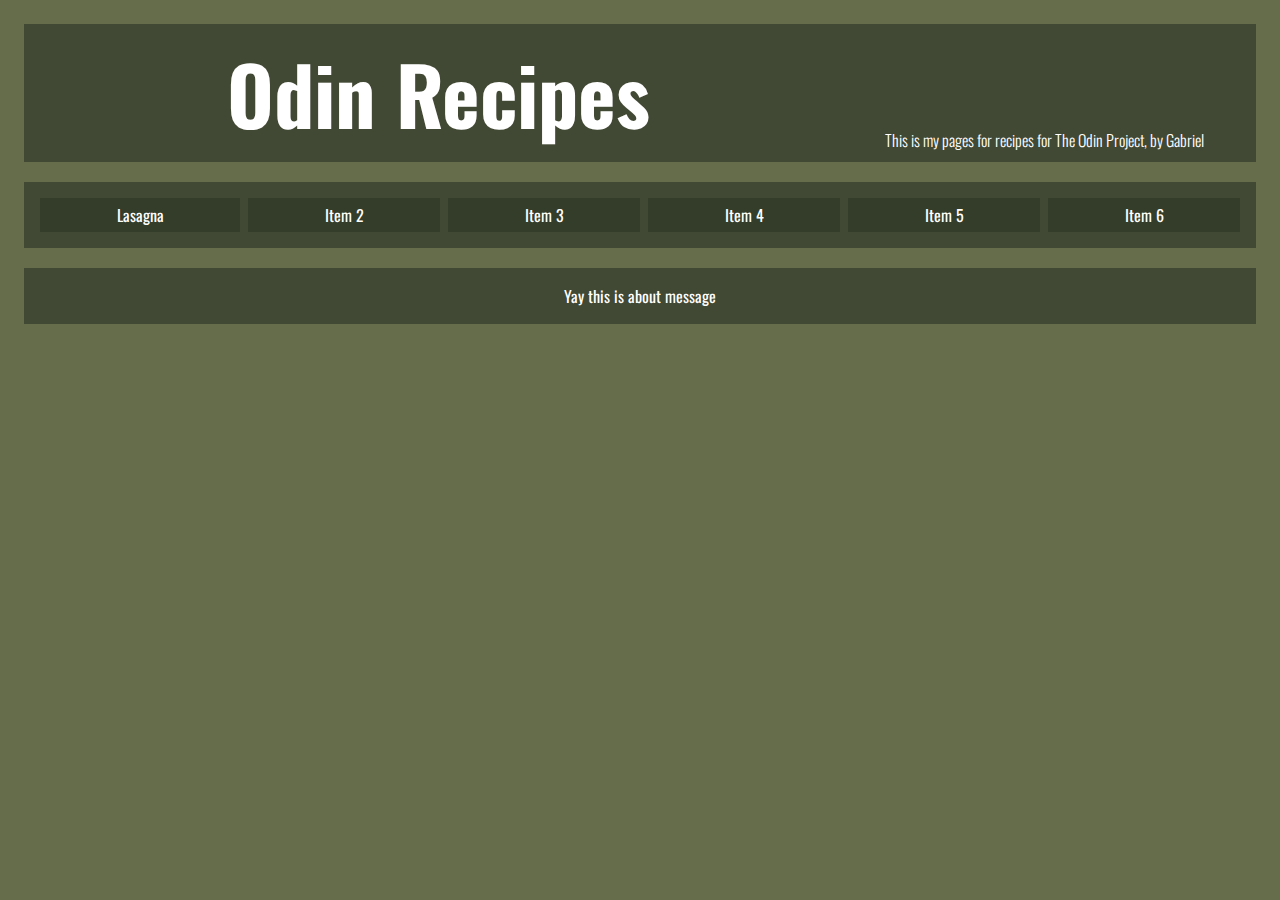
<file: index.html>
<!DOCTYPE html>
<html lang="en">
<head>
    <meta charset="UTF-8">
    <meta http-equiv="X-UA-Compatible" content="IE=edge">
    <meta name="viewport" content="width=device-width, initial-scale=1.0">
    <title>Odin Recipes</title>
    <link rel="stylesheet" href="styles.css">
    <link rel="preconnect" href="https://fonts.googleapis.com">
    <link rel="preconnect" href="https://fonts.gstatic.com" crossorigin>
    <link href="https://fonts.googleapis.com/css2?family=Dongle:wght@300&family=Oswald:wght@300;400;700&display=swap" rel="stylesheet"> 
</head>
<body>
    <div class="container">
        <div class="container-title">
            <h1>Odin Recipes</h1>
            <div>This is my pages for recipes for The Odin Project, by Gabriel</div>
        </div>
        <div class="flex-container">
            <a class="flex-one" href="./recipes/lasagna.html">Lasagna</a>
            <a class="flex-two" href="./recipes/lasagna.html">Item 2</a>
            <a class="flex-two" href="./recipes/lasagna.html">Item 3</a>
            <a class="flex-two" href="./recipes/lasagna.html">Item 4</a>
            <a class="flex-two" href="./recipes/lasagna.html">Item 5</a>
            <a class="flex-two" href="./recipes/lasagna.html">Item 6</a>
        </div>
        <div class="flex-container">
            <div>Yay this is about message</div>
        </div>
    </div>
</body> 
</html>
</file>
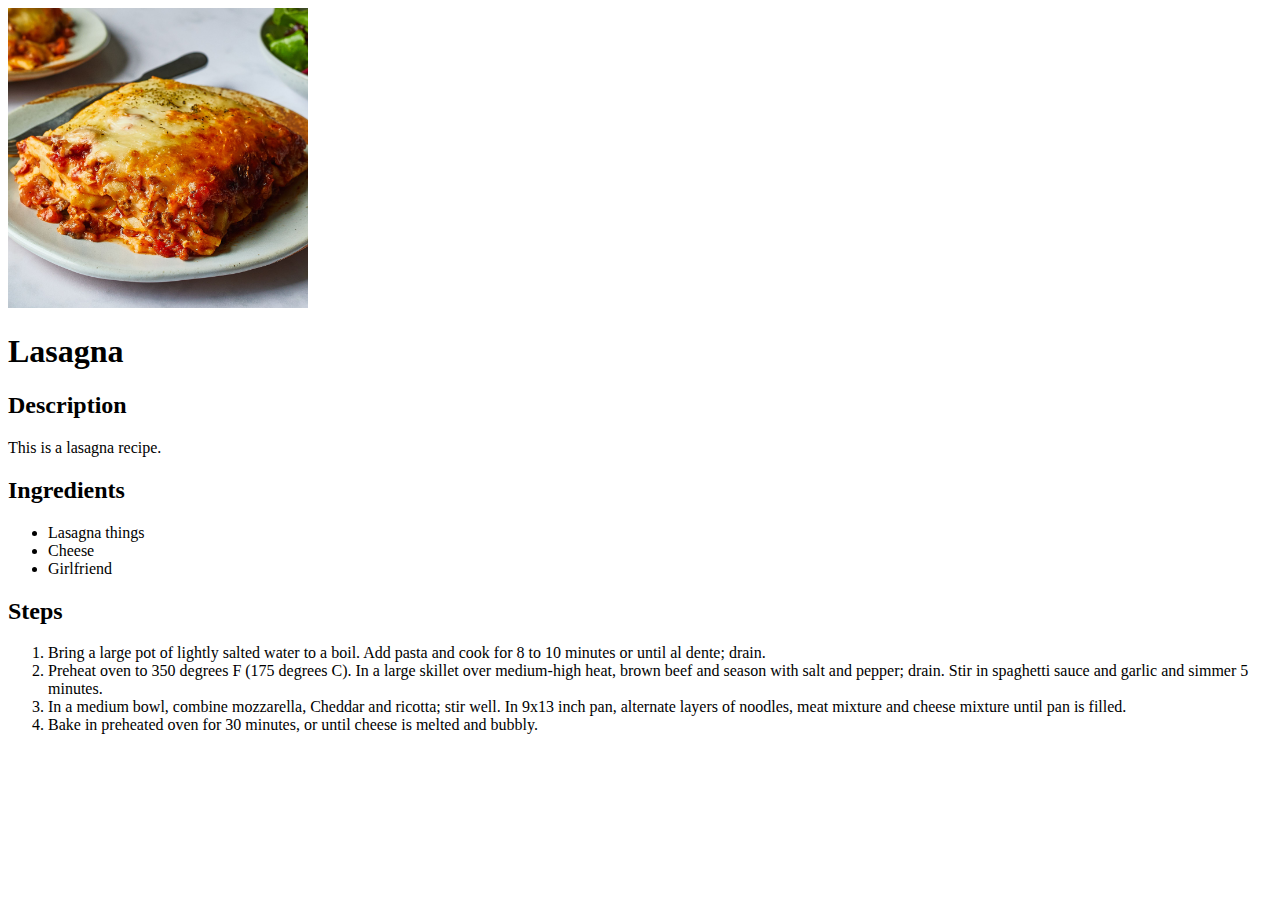
<file: recipes/lasagna.html>
<!DOCTYPE html>
<html lang="en">
<head>
    <meta charset="UTF-8">
    <meta http-equiv="X-UA-Compatible" content="IE=edge">
    <meta name="viewport" content="width=device-width, initial-scale=1.0">
    <title>Lasagna</title>
</head>
<body>
    <img src="../img/lasagna.jpg" height=300 width=300>
    <h1>Lasagna</h1>
    <h2>Description</h2>
    <p>This is a lasagna recipe.</p>
    <h2>Ingredients</h2>
    <ul>
        <li>Lasagna things</li>
        <li>Cheese</li>
        <li>Girlfriend</li>
    </ul>
    <h2>Steps</h2>
    <ol>
        <li>Bring a large pot of lightly salted water to a boil. Add pasta and cook for 8 to 10 minutes or until al dente; drain.</li>
        <li>Preheat oven to 350 degrees F (175 degrees C). In a large skillet over medium-high heat, brown beef and season with salt and pepper; drain. Stir in spaghetti sauce and garlic and simmer 5 minutes.</li>
        <li>In a medium bowl, combine mozzarella, Cheddar and ricotta; stir well. In 9x13 inch pan, alternate layers of noodles, meat mixture and cheese mixture until pan is filled.</li>
        <li>Bake in preheated oven for 30 minutes, or until cheese is melted and bubbly.</li>
    </ol>
</body>
</html>
</file>
<file: styles.css>
/* styles.css */

:root {
    --clr-text-100: #333d29;
    --clr-text-200: #656d4a;
    --clr-text-300: #414833;
    --clr-text-400: #a4ac86;
    --clr-text-500: white;
    --clr-text-600: white;
    background-color: #656d4a;
    font-family: 'Oswald', sans-serif;
    color: white;
}


/* containers */

.container {
    display: flex;
    flex-direction: column;
    padding: 16px;
}

.container-title {
    display:flex;
    padding: 10px;
    text-align: center;
    align-items: center;
    margin-bottom: 20px;
    font-weight: 700;
    font-size: 40px;
    color: white;
    background-color: var(--clr-text-300);
}
.container-title h1 {
    margin: 0px;
    flex: 2;
    font-size: 80px;
}
.container-title div {
    font-size: 16px;
    flex: 1;
    font-weight: 300;
    align-self:flex-end;
}


/* flex containers */

.flex-container {
    padding: 16px;
    margin-bottom: 20px;
    display: flex;
    flex-wrap: wrap;
    align-items: center;
    justify-content: space-around;
    background-color: var(--clr-text-300);
    gap: 8px;
}
.flex-one,
.flex-two {
    flex: 1 1 auto;
}


/* visited link */

a:link, a:visited {
    background-color: var(--clr-text-100);
    color: white;
    width: auto;
    padding: 5px 25px;
    text-align: center;
    text-decoration: none;
    display: inline-block;
  }
  
  a:hover, a:active {
    background-color: var(--clr-text-400);
  }
</file>
